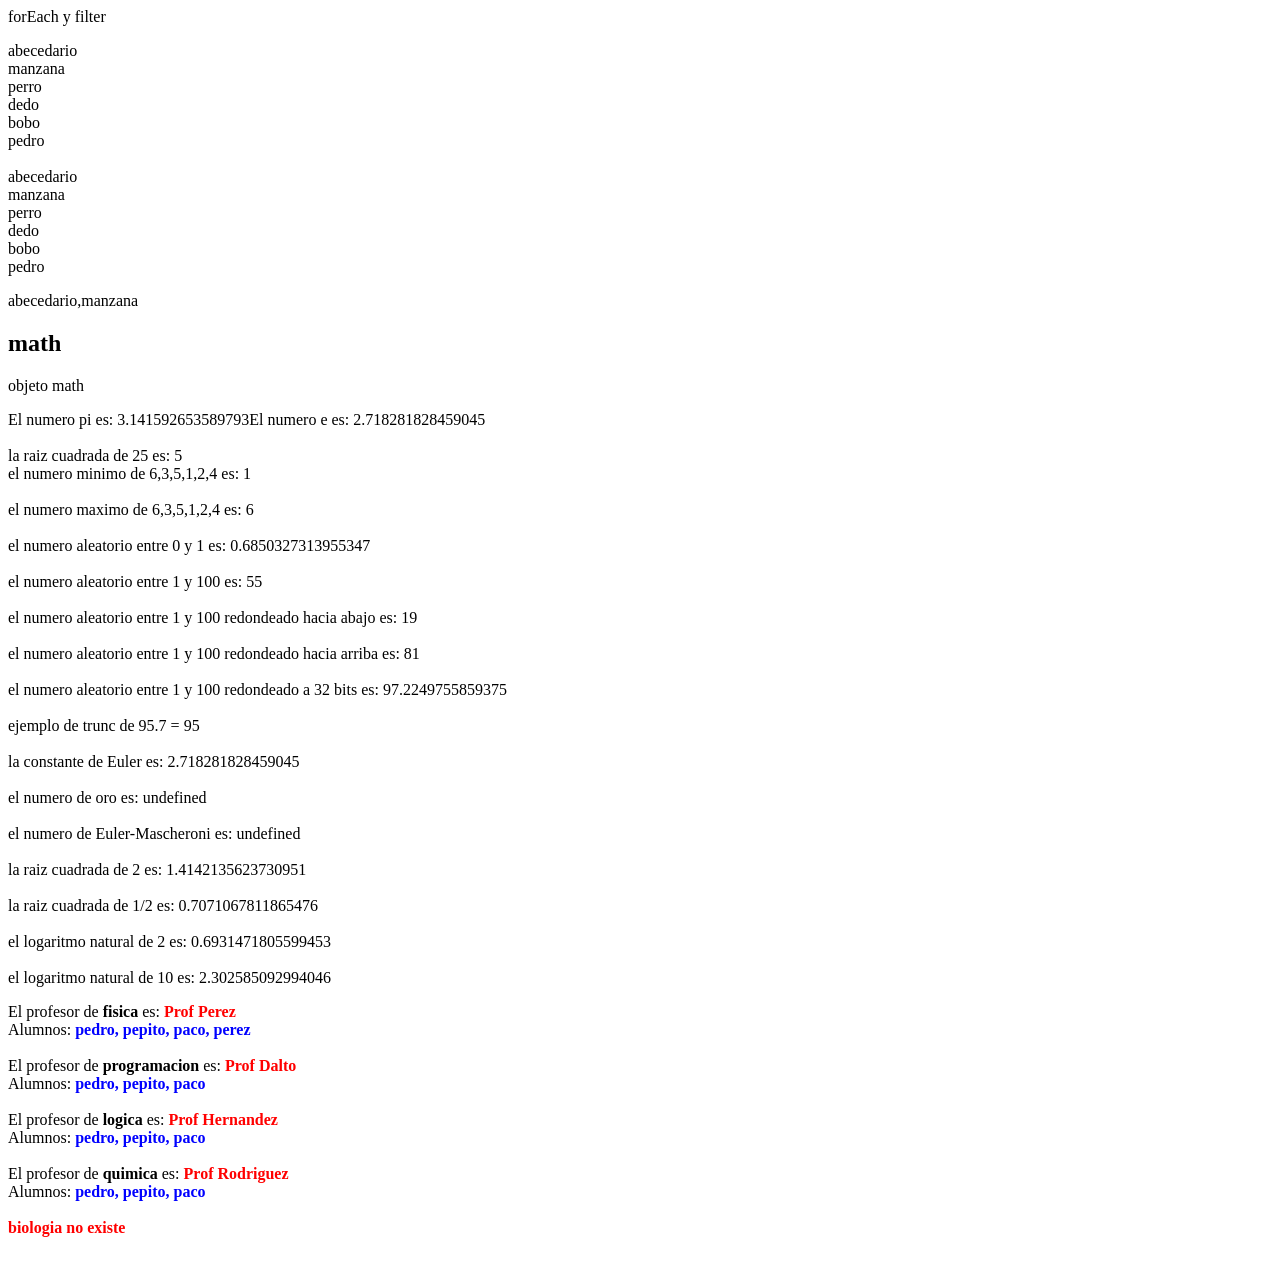
<file: Beginnercap4/index.html>
<!DOCTYPE html>
<html lang="en">
<head>
    <meta charset="UTF-8">
    <meta name="viewport" content="width=device-width, initial-scale=1.0">
    <title>Document</title>
</head>
<body>
    <label for="filter">forEach y filter</label>
    <p id="filter"></p>
    <p id="solofilter"></p>

    <h2>math</h2>
    <label for="math">objeto math</label>
    <p id="math"></p>


    <section>
        <p id="cofla"></p>
    </section>

    <script src="index.js"></script>
</body>
</html>
</file>
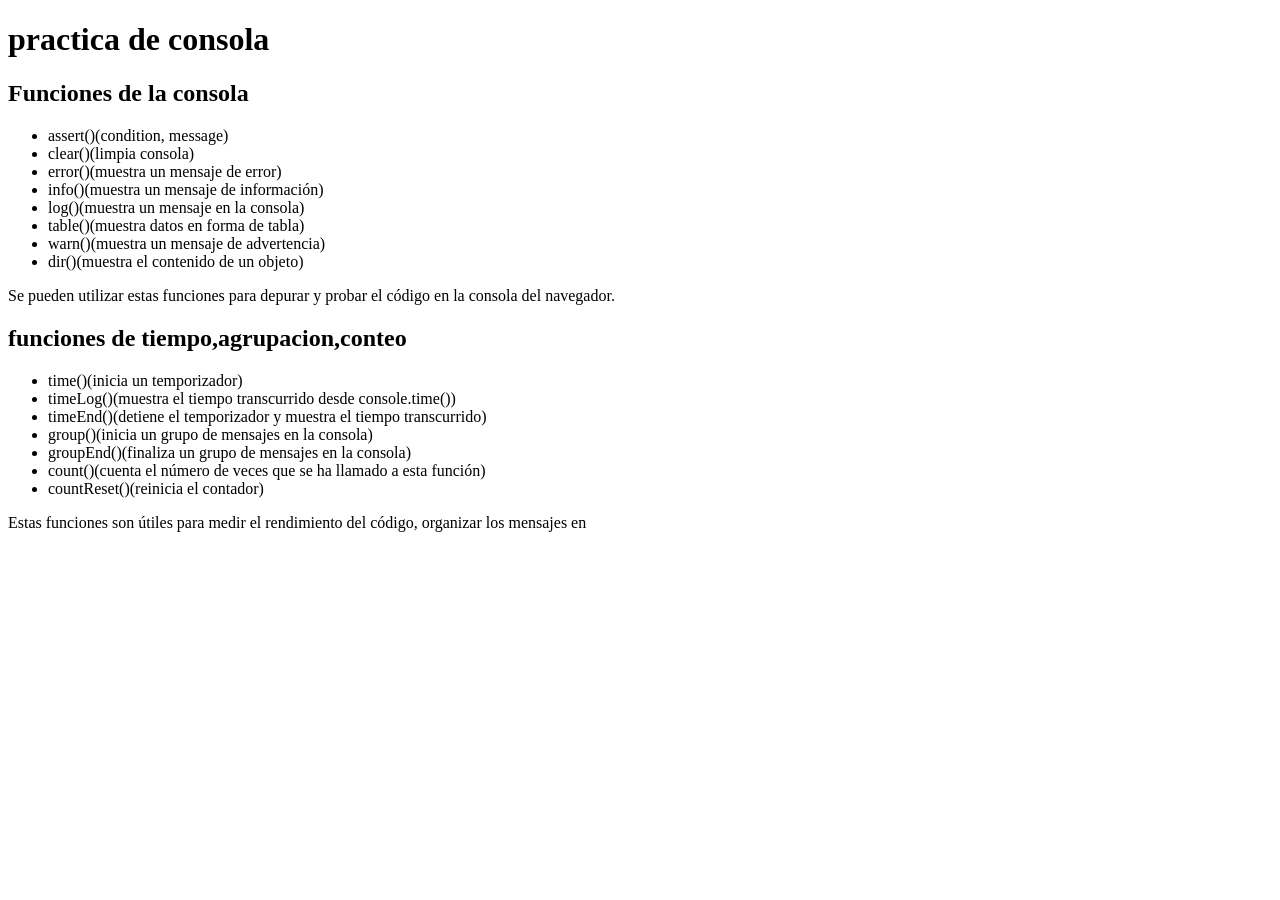
<file: Beginnercap5/index.html>
<!DOCTYPE html>
<html lang="en">
<head>
    <meta charset="UTF-8">
    <meta name="viewport" content="width=device-width, initial-scale=1.0">
    <title>practica de consola</title>
</head>
<body>
    <h1>practica de consola</h1>
    <h2>Funciones de la consola</h2>
    <ul>
        <li>assert()<span>(condition, message)</span></li>
        <li>clear()<span>(limpia consola)</span></li>
        <li>error()<span>(muestra un mensaje de error)</span></li>
        <li>info()<span>(muestra un mensaje de información)</span></li>
        <li>log()<span>(muestra un mensaje en la consola)</span></li>
        <li>table()<span>(muestra datos en forma de tabla)</span></li>
        <li>warn()<span>(muestra un mensaje de advertencia)</span></li>
        <li>dir()<span>(muestra el contenido de un objeto)</span></li>
    </ul>
    <p>Se pueden utilizar estas funciones para depurar y probar el código en la consola del navegador.</p>

    <h2>funciones de tiempo,agrupacion,conteo</h2>
    <ul>
        <li>time()<span>(inicia un temporizador)</span></li>
        <li>timeLog()<span>(muestra el tiempo transcurrido desde console.time())</span></li>
        <li>timeEnd()<span>(detiene el temporizador y muestra el tiempo transcurrido)</span></li>
        <li>group()<span>(inicia un grupo de mensajes en la consola)</span></li>
        <li>groupEnd()<span>(finaliza un grupo de mensajes en la consola)</span></li>
        <li>count()<span>(cuenta el número de veces que se ha llamado a esta función)</span></li>
        <li>countReset()<span>(reinicia el contador)</span></li>
    </ul>
    <p>Estas funciones son útiles para medir el rendimiento del código, organizar los mensajes en
    
</body>
</html>
</file>
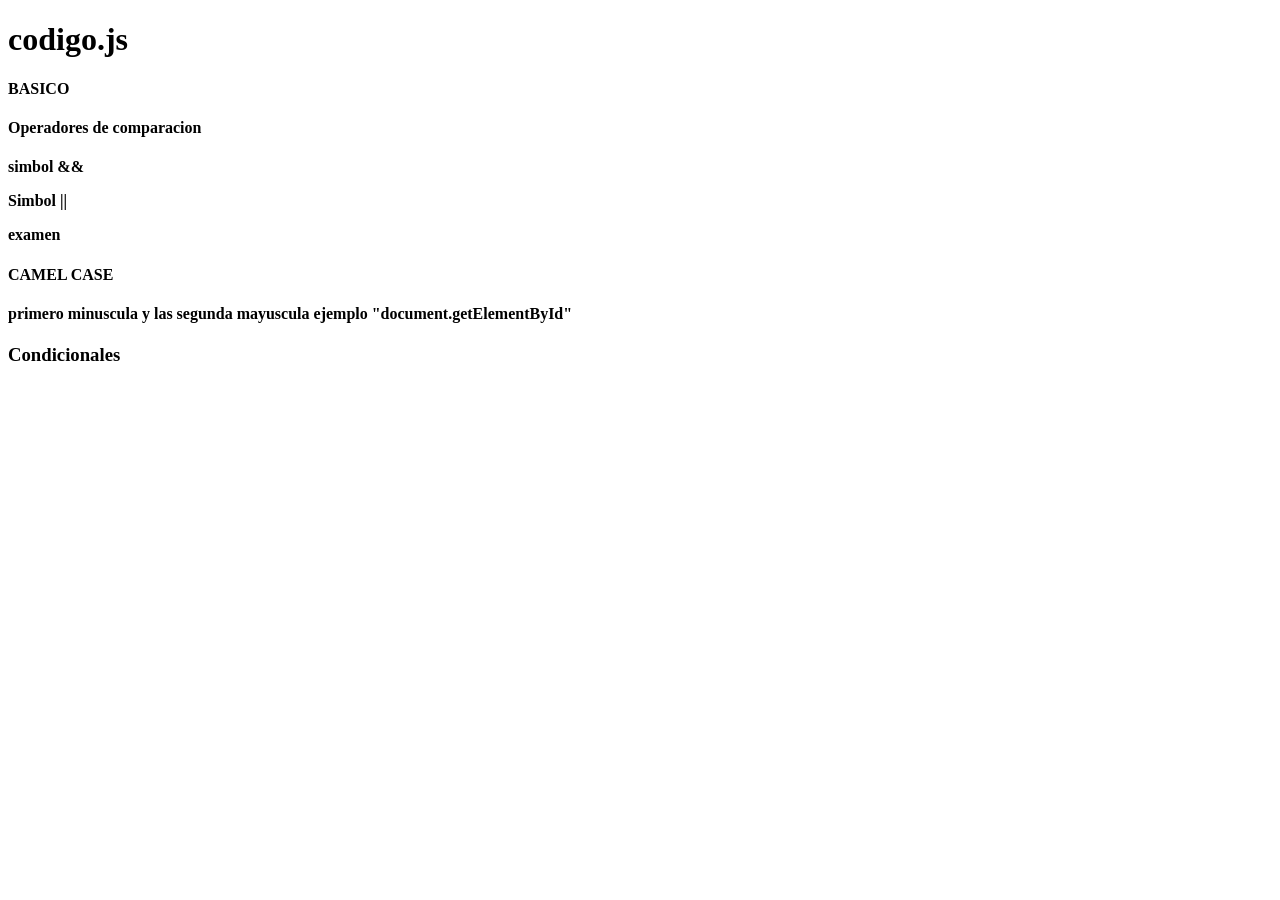
<file: prueba.html>
<!DOCTYPE html>
<html lang="en">
<head>
    <meta charset="UTF-8">
    <meta name="viewport" content="width=device-width, initial-scale=1.0">
    <title>Prueba de codigo.js</title>
</head>
<body>

    <h1>codigo.js</h1>
    <h4>BASICO</h4>
    
    <p id="resultado"></p>
    <p id="concat"></p>
    <p id="frase"></p>
    <p id="nombre"></p>
    
    <h4>Operadores de comparacion</h4>
    <p id="Ocomparacion"></p>
    <p id="Ocomparacion2"></p>
    
    <p style="font-weight: bold;">simbol &&</p>
    <p id="&&comparacion"></p>
    <p style="font-weight: bold;">Simbol ||</p>
    <p id="||comparacion"></p>
    <p style="font-weight: bold;">examen</p>
    <p id="pruebacomparacion"></p>

    <div>
        <h4 style="font-weight: bold;">CAMEL CASE<h4/>
        <p>primero minuscula y las segunda mayuscula ejemplo "document.getElementById"</p>
    </div>
    
    <div>
    <h3>Condicionales</h3>
    <p id="nombreif" ></p>
    <p id="nombrelse"></p>
    </div>

    <div id="Cuento de cofla 1">
    
    </div>





    <script src="codigo.js"></script>
</body>
</html>
</file>
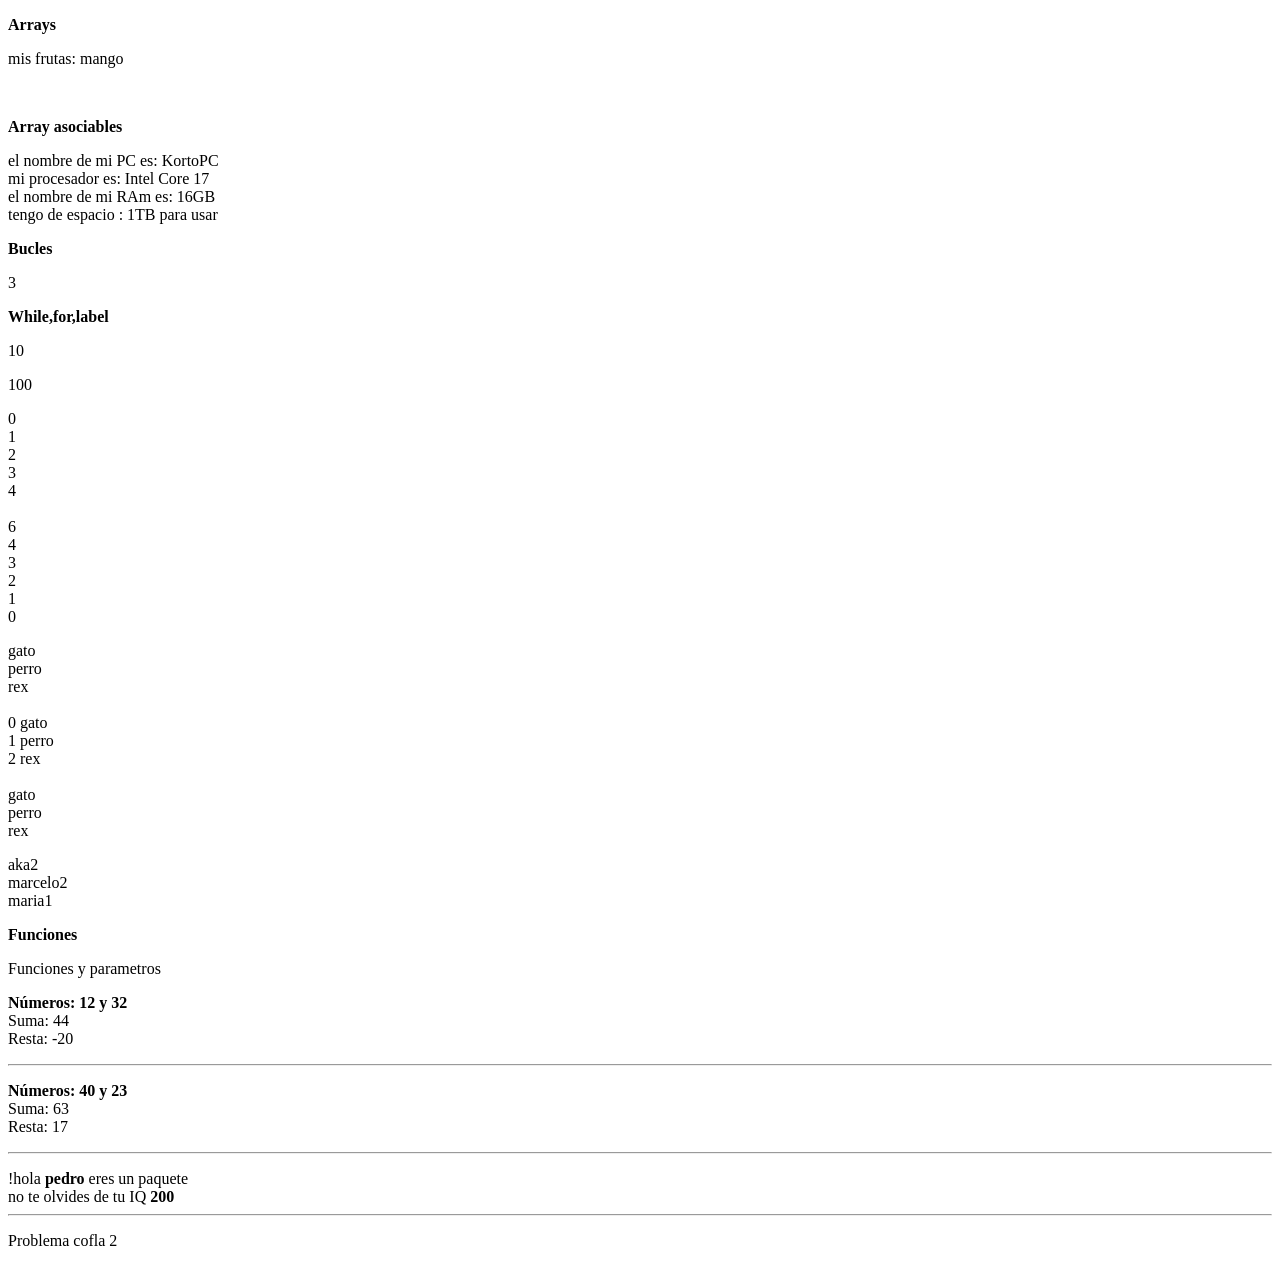
<file: prueba2.html>
<!DOCTYPE html>
<html lang="en">
<head>
    <meta charset="UTF-8">
    <meta name="viewport" content="width=device-width, initial-scale=1.0">
    <title>capitulo 2</title>
</head>
<body>
    <p style="font-weight: bold;">Arrays</p>
    <p id="Arrays"></p>
    <br>
    <p style="font-weight: bold;">Array asociables</p> 
    <p id="ArraysASO"></p>
    <p style="font-weight: bold;">Bucles</p>
    <p id="Bucles"></p>
    <p style="font-weight: bold;">While,for,label</p>
    <p id="While"></p>
    <p id="while2"></p>
    <p id="for"></p>
    <p id="forin"></p>
    <p id="label"></p>
    <p style="font-weight: bold;">Funciones</p>
    <p>Funciones y parametros</p>
    <p id="param"></p>
    <p id="funcion2"></p>
    
    <p>Problema cofla 2</p>
    <p id="cofla2"></p>
    <script src="codigo.js"></script>
</body>
</html>
</file>
